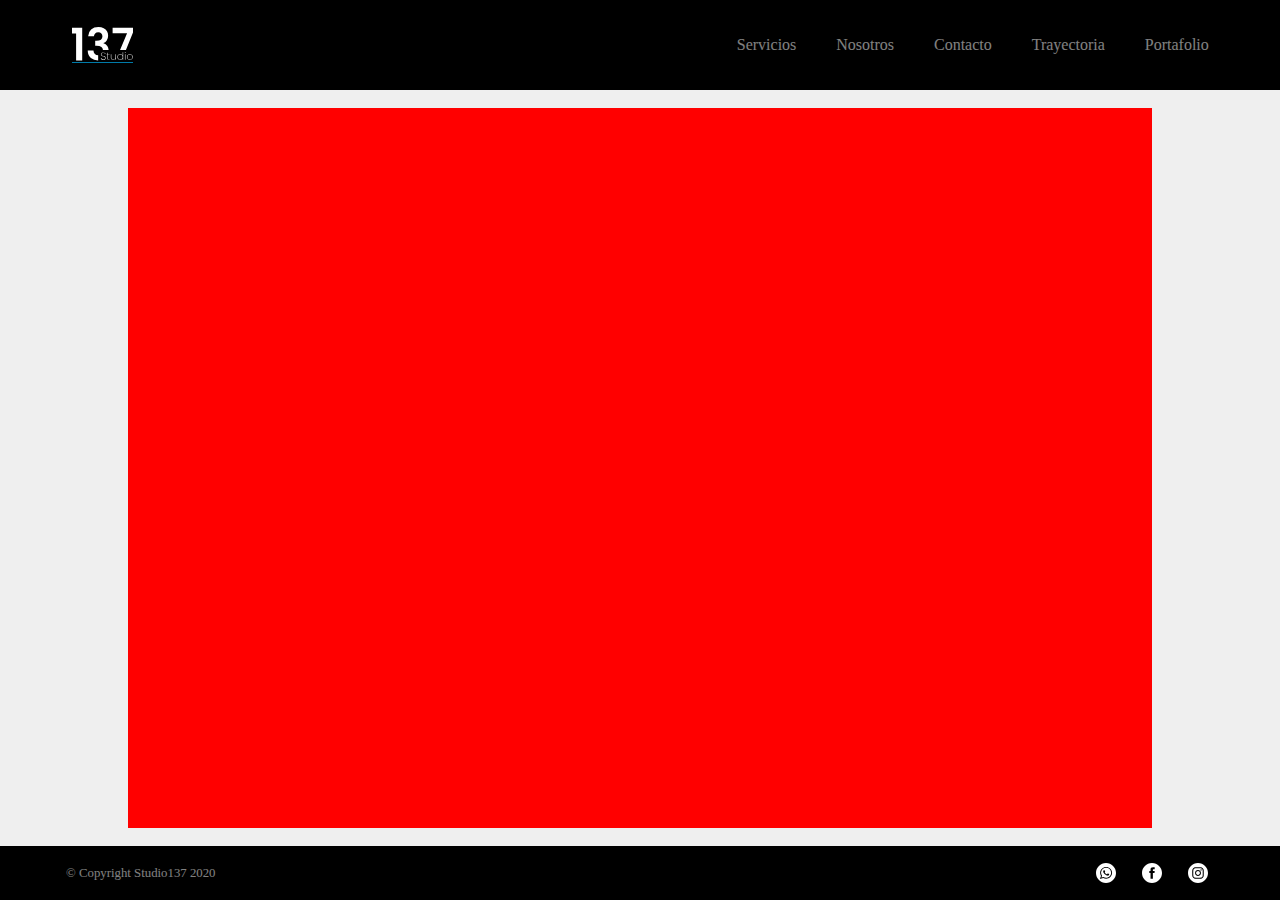
<file: portafolio/index1.html>
<!DOCTYPE html>
<html lang="en" dir="ltr">
  <head>
    <meta charset="utf-8">
    <link rel="stylesheet" href="css/indexstyle.css">
    <title>Test</title>
  </head>
  <script src="java/indexjava.js"></script>
  <body onload="loadFunc()">
    <div class="general">
      <div class="top">
        <div id="top1">
          <img class="studio137" src="src/studio137.svg" alt="" onclick="loadFunc()">
        </div>
        <div id="top2">

        </div>
        <div id="top3">
          <p class="menu" id="servicios" onclick="menu('servicios')">Servicios</p>
          <p class="menu" id="nosotros" onclick="menu('nosotros')">Nosotros</p>
          <p class="menu" id="contacto" onclick="menu('contacto')">Contacto</p>
          <p class="menu" id="trayectoria" onclick="menu('trayectoria')">Trayectoria</p>
          <p class="menu" id="portafolio" onclick="portafolio()">Portafolio</p>
        </div>
        <div id="top4">

        </div>
      </div>
      <div class="mid">
        <div class="menu_general" id="menu_inicial">

        </div>
        <div class="menu_general" id="menu_servicios">

        </div>
        <div class="menu_general" id="menu_nosotros">

        </div>
        <div class="menu_general" id="menu_contacto">

        </div>
        <div class="menu_general" id="menu_trayectoria">

        </div>
        <div class="menu_general" id="menu_portafolio">

        </div>
      </div>
      <div class="bot">
        <div id="bot1">
          © Copyright Studio137 2020
        </div>
        <div id="bot2">

        </div>
        <div id="bot3">
          <img class="pic" src="src/whatsapp.svg" alt="" onclick="w()">
          <img class="pic" src="src/facebook.svg" alt="" onclick="f()">
          <img class="pic" src="src/instagram.svg" alt="" onclick="i()">
        </div>
      </div>
    </div>
  </body>
</html>
</file>
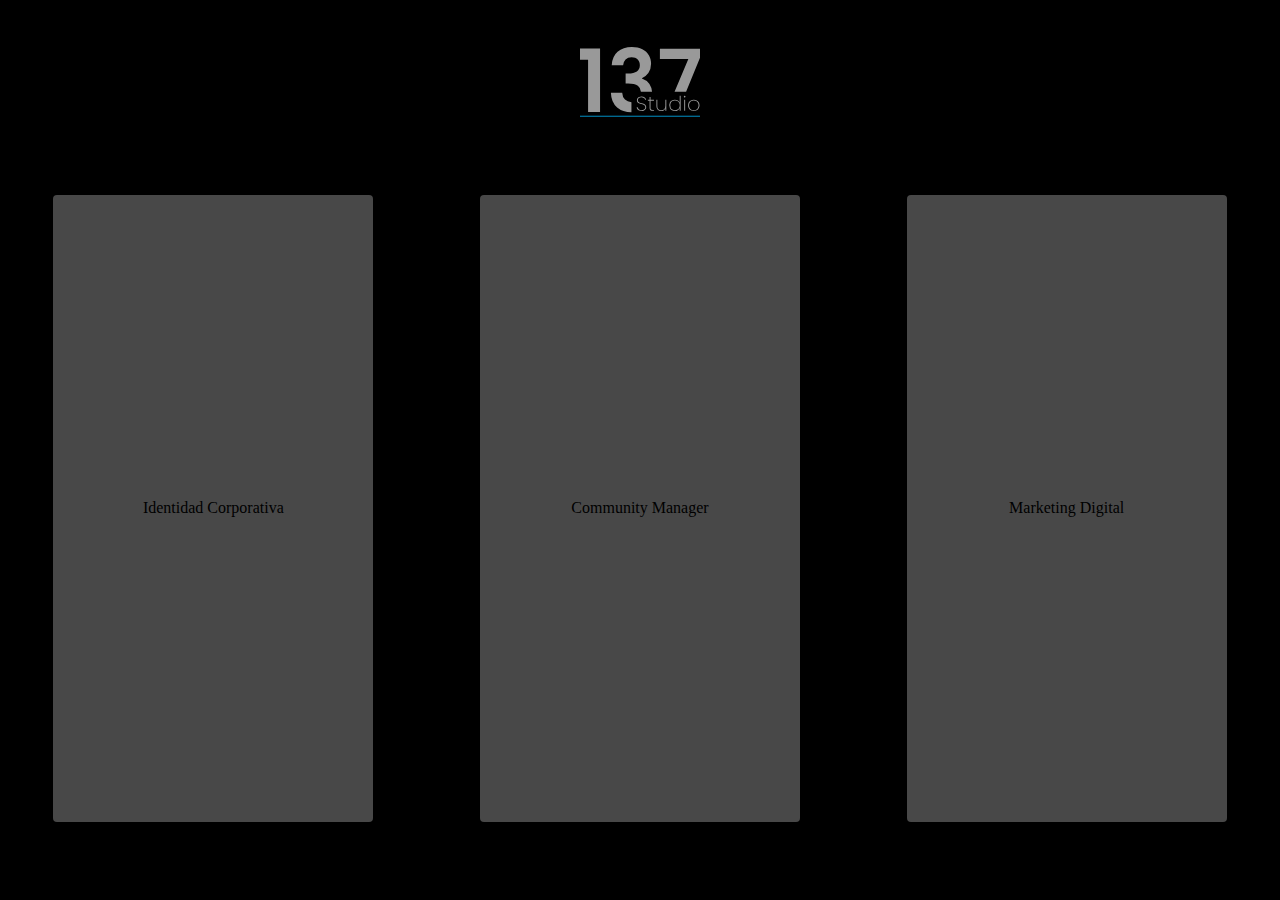
<file: portafolio/portafolio.html>
<!DOCTYPE html>
<html lang="en" dir="ltr">
  <head>
    <meta charset="utf-8">
    <link rel="stylesheet" href="css/portafolio/stylegeneral.css">
    <script src="java/portafoliojava.js"></script>
    <title>Portafolio test 2</title>
  </head>
  <body>
    <div class="general">

      <div class="top">
        <img id="logo1" src="src/studio137.svg" alt="" onclick="back_index()">
      </div>
      <div class="bot">
        <div id="IC" class="area">
          Identidad Corporativa
        </div>
        <div id="CM" class="area">
          Community Manager
        </div>
        <div id="MD" class="area">
          Marketing Digital
        </div>
      </div>
    </div>
  </body>
</html>
</file>
<file: portafolio/css/indexstyle.css>
*{
	/* background-color: gray; */
	font-family: 'Poppins';
}
body{
  background-color: #efefef;
  display: flex;
  margin: 0;
  padding: 0;
  overflow: hidden;
}

.general{
  position: absolute;
  width: 100%;
  height: 100%;
}

.top{
  animation: slidein ease .8s;
  animation-iteration-count: 1;
  animation-fill-mode: forwards;
  width: 100%;
  height: 10%;
  background-color: #000000;
}
.mid{
	display: flex;
  width: 100%;
  height: 84%;
	align-items: center;
  justify-content: center;
  animation: fadein ease 1.5s;
  animation-iteration-count: 1;
  animation-fill-mode: forwards;
}
.bot{
  animation: slidetop ease .8s;
  animation-iteration-count: 1;
  animation-fill-mode: forwards;
  width: 100%;
  height: 6%;
    background-color: #000000;
}

#bot1{
  display: flex;
  width: 22%;
  height: 100%;
  float: left;
  align-items: center;
  justify-content: center;
  font-size: 80%;
  font-weight: 300;
  color: #ffffff;
	opacity: .5;
}
#bot2{
  width: 58%;
  height: 100%;
  float: left;

}
#bot3{
  display: flex;
  width: 20%;
  height: 100%;
  float: left;
  align-items: center;
  justify-content: center;
}

#top1{
  display: flex;
  width: 16%;
  height: 100%;
  float: left;
  align-items: center;
  justify-content: center;
  font-size: 80%;
  font-weight: 300;
  color: #ffffff;
}
#top2{
  width: 40%;
  height: 100%;
  float: left;
}
#top3{
  display: flex;
  width: 40%;
  height: 100%;
  float: left;
  align-items: center;
  justify-content: center;
}
#top4{
	display: flex;
  width: 4%;
  height: 100%;
  float: left;
  align-items: center;
  justify-content: center;
}
.menu{
	font-size: 100%;
	margin: auto;
	color: #ffffff;
	opacity: .5;
	transition: .3s;
}

.menu:hover{
	cursor: pointer;
	opacity: 1;
	transform: scale(1.1);
}

.studio137{
	width: 30%;
	height: auto;
	transition: 0.4s;
	cursor: pointer;
}

.studio137:hover{
	/* transform: scale(1.1); */
	opacity: 1;
}

.pic{
	width: 8%;
	height: auto;
	margin: 5%;
	transition: 0.3s;
}

.pic:hover{
	cursor: pointer;
	width: 10%;
	margin: 4%;
}

.menu_general{
	display: flex;
  width: 80%;
  height: 90%;
flex-direction: column;
transition: 0.2s;
}

#menu_inicial{
	width: 80%;
	height: 80%;
	z-index: 5;
	background-color: red;
	position: absolute;
	opacity: 0;
}

#menu_servicios{
	width: 80%;
	height: 80%;
	z-index: 4;
	background-color: black;
	position: absolute;
	opacity: 0;
}

#menu_nosotros{
	width: 80%;
	height: 80%;
	z-index: 3;
	background-color: pink;
	position: absolute;
	opacity: 0;
}

#menu_contacto{
	width: 80%;
	height: 80%;
	z-index: 2;
	background-color: gray;
	position: absolute;
	opacity: 0;
}

#menu_trayectoria{
	width: 80%;
	height: 80%;
	z-index: 1;
	background-color: yellow;
	position: absolute;
	opacity: 0;
}

#menu_portafolio{
	width: 80%;
	height: 80%;
	z-index: 0;
	background-color: lightblue;
	position: absolute;
	opacity: 0;
}

@keyframes fadein {
    from {
        opacity:0;
    }
    to {
        opacity:1;
    }
}
@-moz-keyframes fadein { /* Firefox */
    from {
        opacity:0;
    }
    to {
        opacity:1;
    }
}
@-webkit-keyframes fadein { /* Safari and Chrome */
    from {
        opacity:0;
    }
    to {
        opacity:1;
    }
}
@-o-keyframes fadein { /* Opera */
    from {
        opacity:0;
    }
    to {
        opacity: 1;
    }
}

@keyframes slidetop {
  from {
    transform: translatey(80%);
  }

  to {
    transform: translatey(0%);
  }
}

@keyframes slidein {
  from {
    transform: translatey(-50%);
  }

  to {
    transform: translatey(0%);
  }
}
</file>
<file: portafolio/css/portafolio/stylegeneral.css>
*{
	/* background-color: gray; */
	font-family: 'Poppins';
  background-color: black;
}

body{
  background-color: black;
  margin: 0;
  padding: 0;
  overflow: hidden;
  animation: fadein ease 1s;
  animation-iteration-count: 1;
  animation-fill-mode: forwards;
}

.general{
  position: absolute;
  width: 100%;
  height: 100%;
  background-color: #000000;
  display: inline-flex;
  flex-wrap: wrap;
}

.top{
  display: flex;
  width: 100%;
  height: 13%;
  align-items: flex-end;
  justify-content: center;
}

#logo1{
  animation: slidein ease 1s;
  height: 60%;
  cursor: pointer;
  transition: .3s;
  opacity: .6;

}

#logo1:hover{
  /* transform: scale(1.06); */
  opacity: 1;
}

.bot{
  width: 100%;
  height: 87%;
  display: inline-flex;
}

.area{
  display: flex;
  width: 25%;
  height: 80%;
  margin: auto;
  transition: .4s;
  background-color: #efefef;
  opacity: .3;
  border-radius: 4px;
  align-items: center;
  justify-content: center;
  font-size: 100%;
  animation: slidetop ease 0.5s;
  cursor: pointer;
}

.area:hover{
  transform: scale(1.03);
  opacity: 1;
}

#CM{

}

#IC{

}

#MD{

}


@keyframes slidetop {
  from {
    transform: translatey(3%);
  }

  to {
    transform: translatey(0%);
  }
}

@keyframes slidein {
  from {
    transform: translatey(-10%);
  }

  to {
    transform: translatey(0%);
  }
}

@keyframes fadein {
    from {
        opacity:0;
    }
    to {
        opacity:1;
    }
}
@-moz-keyframes fadein { /* Firefox */
    from {
        opacity:0;
    }
    to {
        opacity:1;
    }
}
@-webkit-keyframes fadein { /* Safari and Chrome */
    from {
        opacity:0;
    }
    to {
        opacity:1;
    }
}
@-o-keyframes fadein { /* Opera */
    from {
        opacity:0;
    }
    to {
        opacity: 1;
    }
}
</file>
